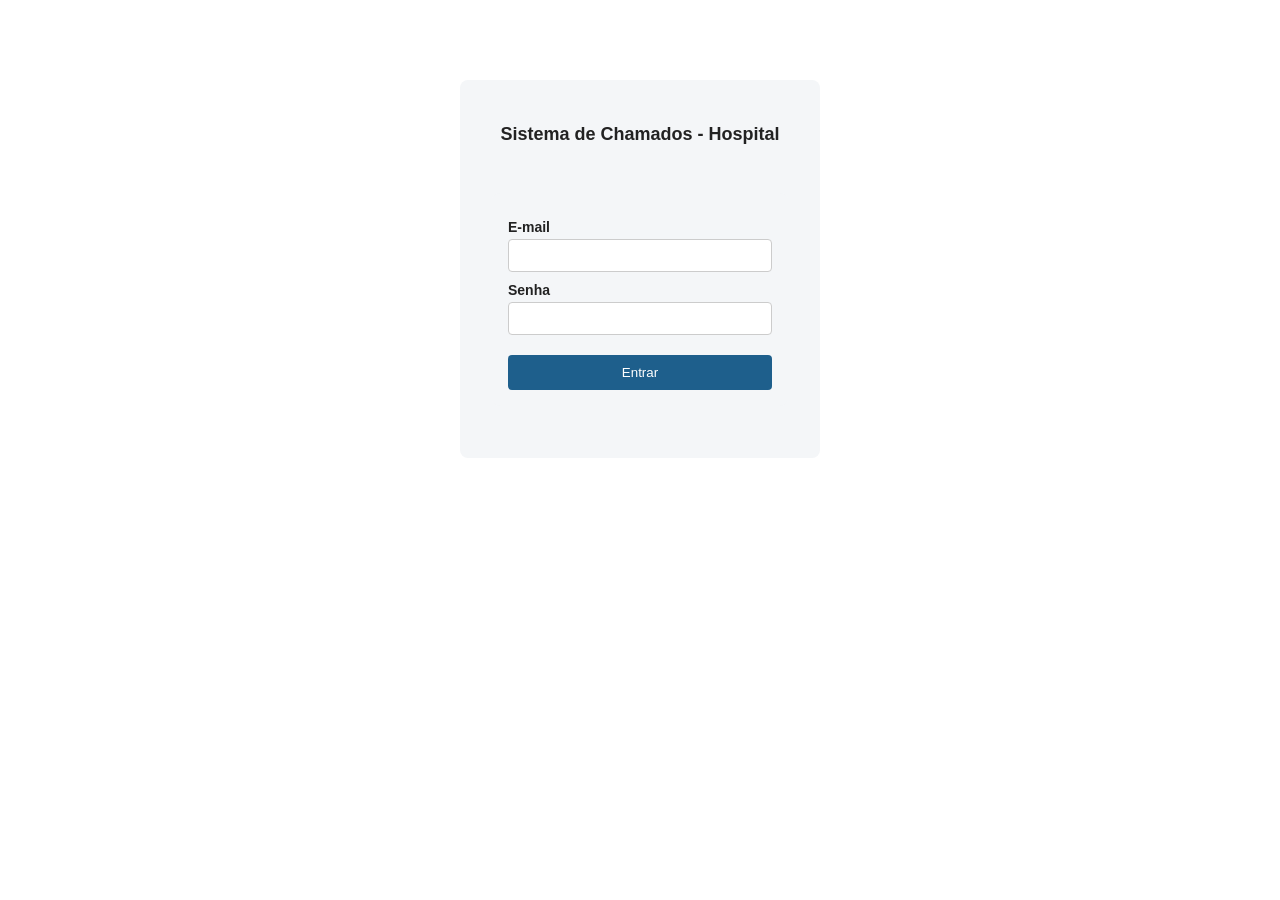
<file: index.html>
<!DOCTYPE html>
<html lang="pt-br">
<head>
<meta charset="UTF-8">
<title>Sistema de Chamados - Hospital</title>
</head>
<body>
    <p>Redirecionando para a <a href="views/login.html">tela de login</a>...</p>
    <script>
        window.location.href = 'views/login.html';
    </script>
</body>
</html>
</file>
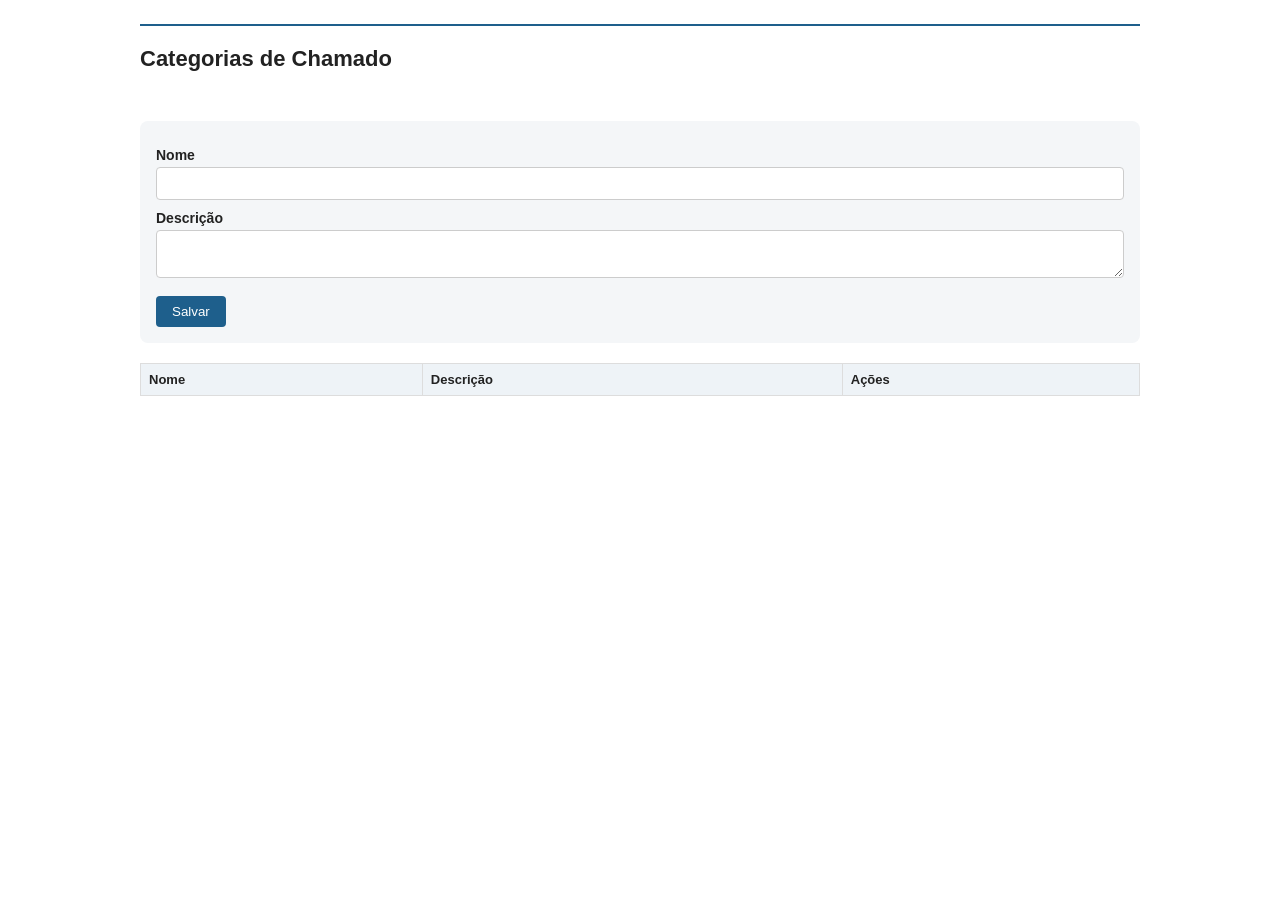
<file: views/categorias.html>
<!DOCTYPE html>
<html lang="pt-br">
<head>
<meta charset="UTF-8">
<meta name="viewport" content="width=device-width, initial-scale=1">
<title>Categorias de Chamado</title>
<link rel="stylesheet" href="../css/style.css">
</head>
<body>
    <div id="topo"></div>

    <h1>Categorias de Chamado</h1>
    <p id="mensagem"></p>

    <form id="form-categoria">
        <input type="hidden" id="id_categoria">

        <label for="nome_categoria">Nome</label>
        <input type="text" id="nome_categoria" required maxlength="100">

        <label for="descricao">Descrição</label>
        <textarea id="descricao" rows="2"></textarea>

        <button type="submit">Salvar</button>
        <button type="button" id="btn-cancelar" class="secundario" style="display:none">Cancelar edição</button>
    </form>

    <table>
        <thead><tr><th>Nome</th><th>Descrição</th><th>Ações</th></tr></thead>
        <tbody id="corpo-tabela"></tbody>
    </table>

<script src="../js/app.js"></script>
<script>
const API_URL = '../api/categorias.php';

const form           = document.getElementById('form-categoria');
const campoId        = document.getElementById('id_categoria');
const campoNome      = document.getElementById('nome_categoria');
const campoDescricao = document.getElementById('descricao');
const btnCancelar    = document.getElementById('btn-cancelar');
const corpoTabela    = document.getElementById('corpo-tabela');

async function carregarCategorias() {
    const resultado = await chamarApi(API_URL);
    corpoTabela.innerHTML = '';

    if (!resultado.sucesso) {
        mostrarMensagem(resultado.erro ?? 'Erro ao carregar categorias.', 'erro');
        return;
    }

    resultado.dados.forEach(categoria => {
        const linha = document.createElement('tr');
        linha.innerHTML = `
            <td>${esc(categoria.nome_categoria)}</td>
            <td>${esc(categoria.descricao ?? '')}</td>
            <td class="acoes">
                <button class="alerta btn-editar" data-id="${esc(categoria.id_categoria)}">Editar</button>
                <button class="perigo btn-excluir" data-id="${esc(categoria.id_categoria)}">Excluir</button>
            </td>`;
        corpoTabela.appendChild(linha);
    });
}

form.addEventListener('submit', async (evento) => {
    evento.preventDefault();

    const id = campoId.value;
    const resultado = await enviarJson(id ? `${API_URL}?id=${id}` : API_URL, id ? 'PUT' : 'POST', {
        nome_categoria: campoNome.value,
        descricao: campoDescricao.value,
    });

    if (!resultado.sucesso) {
        mostrarMensagem(resultado.erro ?? 'Erro ao salvar categoria.', 'erro');
        return;
    }

    mostrarMensagem(id ? 'Categoria atualizada!' : 'Categoria criada!', 'sucesso');
    limparFormulario();
    carregarCategorias();
});

corpoTabela.addEventListener('click', async (evento) => {
    const id = evento.target.dataset.id;
    if (!id) return;

    if (evento.target.classList.contains('btn-excluir')) {
        if (!confirm('Tem certeza que deseja excluir esta categoria?')) return;

        const resultado = await chamarApi(`${API_URL}?id=${id}`, { method: 'DELETE' });
        if (!resultado.sucesso) {
            mostrarMensagem(resultado.erro ?? 'Erro ao excluir categoria.', 'erro');
            return;
        }
        mostrarMensagem('Categoria excluída.', 'sucesso');
        carregarCategorias();
    }

    if (evento.target.classList.contains('btn-editar')) {
        const resultado = await chamarApi(`${API_URL}?id=${id}`);
        if (!resultado.sucesso) return;

        campoId.value = resultado.dados.id_categoria;
        campoNome.value = resultado.dados.nome_categoria;
        campoDescricao.value = resultado.dados.descricao ?? '';
        btnCancelar.style.display = 'inline-block';
    }
});

btnCancelar.addEventListener('click', limparFormulario);

function limparFormulario() {
    form.reset();
    campoId.value = '';
    btnCancelar.style.display = 'none';
}

(async () => {
    await iniciarPagina(['admin']);
    await carregarCategorias();
})();
</script>
</body>
</html>
</file>
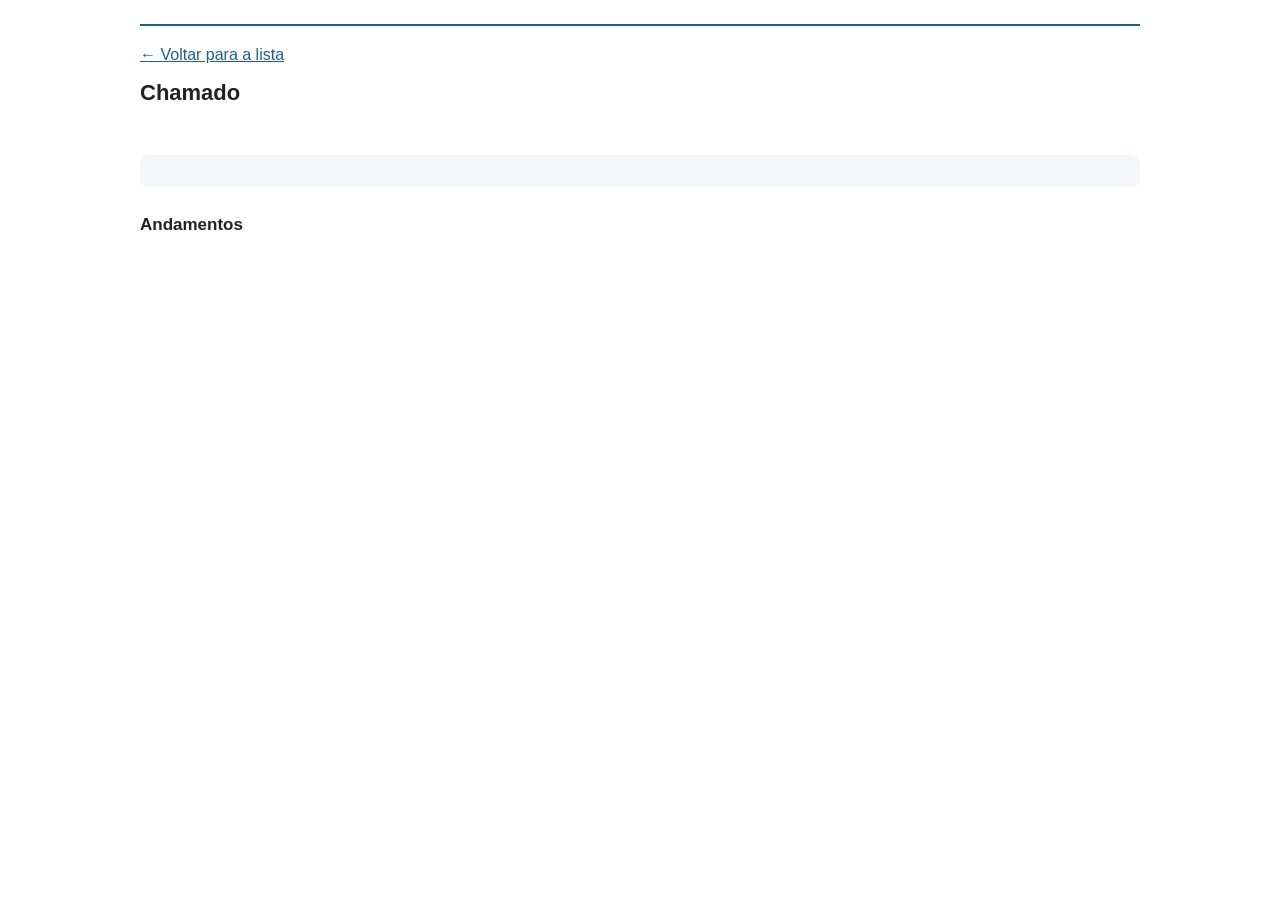
<file: views/chamado.html>
<!DOCTYPE html>
<html lang="pt-br">
<head>
<meta charset="UTF-8">
<meta name="viewport" content="width=device-width, initial-scale=1">
<title>Detalhe do chamado</title>
<link rel="stylesheet" href="../css/style.css">
</head>
<body>
    <div id="topo"></div>

    <p><a href="chamados.html">&larr; Voltar para a lista</a></p>
    <h1 id="titulo-pagina">Chamado</h1>
    <p id="mensagem"></p>

    <div class="cartao" id="dados"></div>

    <div id="bloco-acoes" style="display:none">
        <h2>Atualizar chamado</h2>
        <form id="form-acao">
            <div class="linha-form">
                <div>
                    <label for="novo-status">Status</label>
                    <select id="novo-status"></select>
                </div>
                <div id="bloco-responsavel" style="display:none">
                    <label for="novo-responsavel">Responsável</label>
                    <select id="novo-responsavel"></select>
                </div>
            </div>
            <label for="acao-comentario">Comentário <span id="dica-comentario"></span></label>
            <textarea id="acao-comentario" rows="2"></textarea>
            <button type="submit">Salvar alteração</button>
        </form>
    </div>

    <h2>Andamentos</h2>
    <ul class="linha-tempo" id="andamentos"></ul>

    <div id="bloco-andamento" style="display:none">
        <form id="form-andamento">
            <label for="comentario">Registrar novo andamento</label>
            <textarea id="comentario" rows="3" required></textarea>
            <button type="submit">Registrar andamento</button>
        </form>
    </div>

<script src="../js/app.js"></script>
<script>
const API_CHAMADOS   = '../api/chamados.php';
const API_ANDAMENTOS = '../api/andamentos.php';
const API_APOIO      = '../api/dados_apoio.php';

const idChamado = parseInt(new URLSearchParams(window.location.search).get('id'), 10);
let apoio = null;
let chamado = null;

function desenharDados() {
    document.getElementById('titulo-pagina').textContent = `Chamado #${chamado.id_chamado} — ${chamado.titulo}`;
    document.getElementById('dados').innerHTML = `
        <div class="dados-chamado">
            <div><b>Status</b><span class="selo status-${esc(chamado.id_status)}">${esc(chamado.status)}</span></div>
            <div><b>Prioridade</b><span class="selo prio-${esc(chamado.id_prioridade)}">${esc(chamado.prioridade)}</span></div>
            <div><b>Setor</b>${esc(chamado.setor)}</div>
            <div><b>Categoria</b>${esc(chamado.categoria)}</div>
            <div><b>Aberto por</b>${esc(chamado.aberto_por)}</div>
            <div><b>Responsável</b>${esc(chamado.responsavel ?? '— sem responsável —')}</div>
            <div><b>Paciente</b>${esc(chamado.paciente ?? '—')}</div>
            <div><b>Abertura</b>${esc(formatarData(chamado.data_abertura))}</div>
            <div><b>Fechamento</b>${esc(formatarData(chamado.data_fechamento))}</div>
        </div>
        <div class="descricao-chamado">${esc(chamado.descricao)}</div>`;
}

function desenharAndamentos() {
    const lista = document.getElementById('andamentos');
    if (!chamado.andamentos.length) {
        lista.innerHTML = '<li>Nenhum andamento registrado.</li>';
        return;
    }
    lista.innerHTML = chamado.andamentos.map(a => `
        <li>
            <div class="meta">${esc(formatarData(a.data_hora))} — ${esc(a.funcionario)} (${esc(ROTULO_PERFIL[a.tipo_usuario] ?? a.tipo_usuario)})</div>
            <div class="texto">${esc(a.comentario)}</div>
        </li>`).join('');
}

function desenharAcoes() {
    const acoes = chamado.acoes;

    // Status: o atual + as transições que este usuário pode fazer
    const permitidos = new Set([Number(chamado.id_status), ...acoes.transicoes.map(Number)]);
    const selStatus = document.getElementById('novo-status');
    selStatus.innerHTML = apoio.status
        .filter(s => permitidos.has(Number(s.id_status)))
        .map(s => `<option value="${esc(s.id_status)}" ${s.id_status == chamado.id_status ? 'selected' : ''}>${esc(s.descricao)}</option>`)
        .join('');

    const blocoResp = document.getElementById('bloco-responsavel');
    blocoResp.style.display = acoes.pode_reatribuir ? 'block' : 'none';
    if (acoes.pode_reatribuir) {
        preencherSelect(document.getElementById('novo-responsavel'), apoio.responsaveis, 'id_funcionario', 'nome', '— sem responsável —');
        document.getElementById('novo-responsavel').value = chamado.id_funcionario_responsavel ?? '';
    }

    const temAcao = acoes.transicoes.length > 0 || acoes.pode_reatribuir;
    document.getElementById('bloco-acoes').style.display = temAcao ? 'block' : 'none';
    document.getElementById('dica-comentario').textContent = '(obrigatório para resolver, cancelar ou reabrir)';

    document.getElementById('bloco-andamento').style.display = acoes.pode_comentar ? 'block' : 'none';
}

async function carregarChamado() {
    const r = await chamarApi(`${API_CHAMADOS}?id=${idChamado}`);
    if (!r.sucesso) {
        mostrarMensagem(r.erro ?? 'Erro ao carregar chamado.', 'erro');
        document.getElementById('dados').style.display = 'none';
        return;
    }
    chamado = r.dados;
    desenharDados();
    desenharAndamentos();
    desenharAcoes();
}

document.getElementById('form-acao').addEventListener('submit', async (e) => {
    e.preventDefault();

    const corpo = {
        id_status: document.getElementById('novo-status').value,
        comentario: document.getElementById('acao-comentario').value,
    };
    if (chamado.acoes.pode_reatribuir) {
        corpo.id_funcionario_responsavel = document.getElementById('novo-responsavel').value;
    }

    const r = await enviarJson(`${API_CHAMADOS}?id=${idChamado}`, 'PUT', corpo);
    if (!r.sucesso) {
        mostrarMensagem(r.erro ?? 'Erro ao atualizar chamado.', 'erro');
        return;
    }
    mostrarMensagem('Chamado atualizado!', 'sucesso');
    document.getElementById('acao-comentario').value = '';
    chamado = r.dados;
    desenharDados();
    desenharAndamentos();
    desenharAcoes();
});

document.getElementById('form-andamento').addEventListener('submit', async (e) => {
    e.preventDefault();

    const r = await enviarJson(`${API_ANDAMENTOS}?id_chamado=${idChamado}`, 'POST', {
        comentario: document.getElementById('comentario').value,
    });
    if (!r.sucesso) {
        mostrarMensagem(r.erro ?? 'Erro ao registrar andamento.', 'erro');
        return;
    }
    mostrarMensagem('Andamento registrado!', 'sucesso');
    document.getElementById('comentario').value = '';
    chamado.andamentos = r.dados;
    desenharAndamentos();
});

(async () => {
    await iniciarPagina();
    if (!idChamado) {
        mostrarMensagem('Chamado não informado.', 'erro');
        return;
    }
    const r = await chamarApi(API_APOIO);
    apoio = r.dados;
    await carregarChamado();
})();
</script>
</body>
</html>
</file>
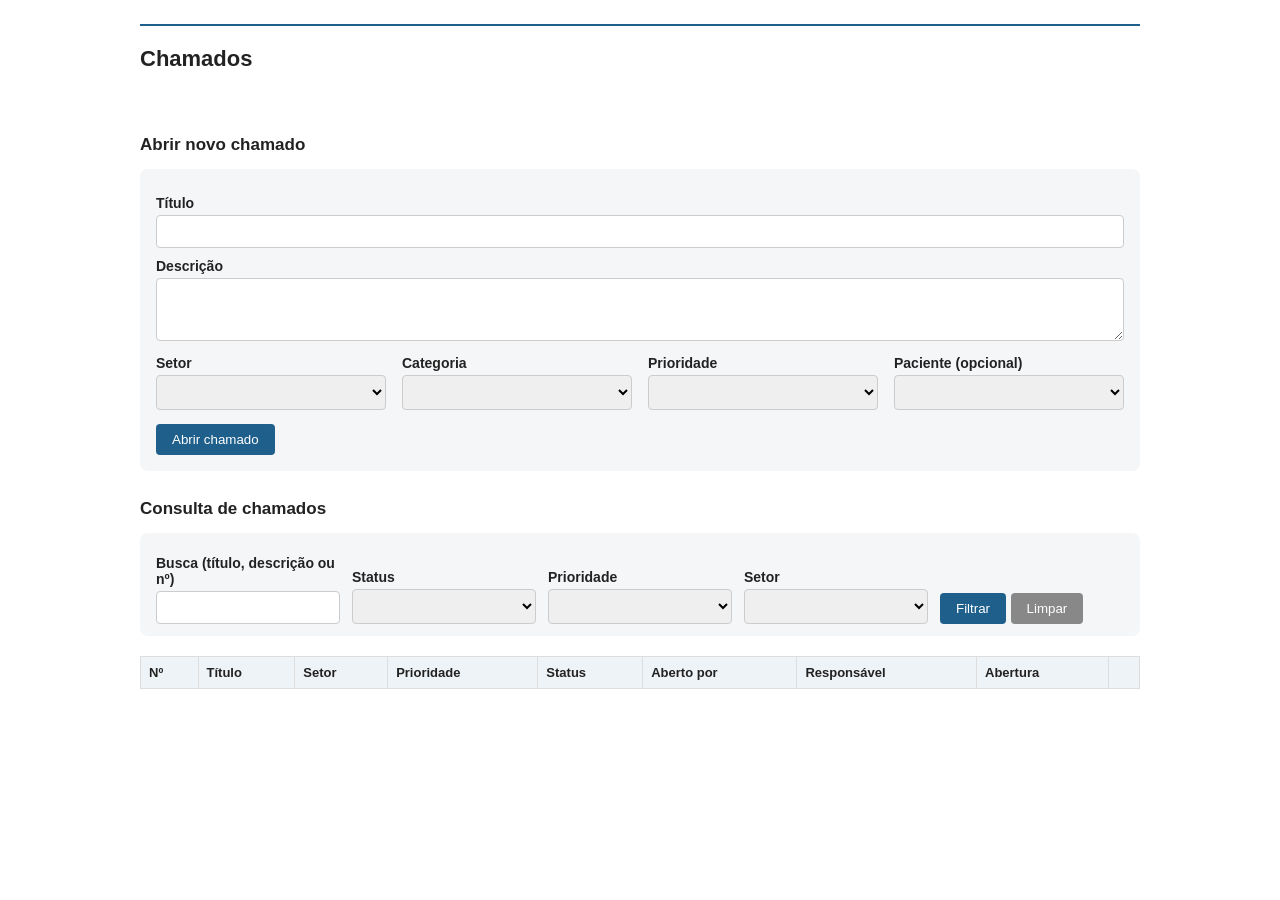
<file: views/chamados.html>
<!DOCTYPE html>
<html lang="pt-br">
<head>
<meta charset="UTF-8">
<meta name="viewport" content="width=device-width, initial-scale=1">
<title>Chamados</title>
<link rel="stylesheet" href="../css/style.css">
</head>
<body>
    <div id="topo"></div>

    <h1>Chamados</h1>
    <p id="mensagem"></p>

    <h2>Abrir novo chamado</h2>
    <form id="form-chamado">
        <label for="titulo">Título</label>
        <input type="text" id="titulo" required maxlength="150">

        <label for="descricao">Descrição</label>
        <textarea id="descricao" rows="3" required></textarea>

        <div class="linha-form">
            <div>
                <label for="id_setor">Setor</label>
                <select id="id_setor" required></select>
            </div>
            <div>
                <label for="id_categoria">Categoria</label>
                <select id="id_categoria" required></select>
            </div>
            <div>
                <label for="id_prioridade">Prioridade</label>
                <select id="id_prioridade" required></select>
            </div>
            <div>
                <label for="id_paciente">Paciente (opcional)</label>
                <select id="id_paciente"></select>
            </div>
        </div>

        <button type="submit">Abrir chamado</button>
    </form>

    <h2 id="titulo-lista">Consulta de chamados</h2>
    <form id="form-filtros" class="filtros">
        <div>
            <label for="f-busca">Busca (título, descrição ou nº)</label>
            <input type="text" id="f-busca">
        </div>
        <div>
            <label for="f-status">Status</label>
            <select id="f-status"></select>
        </div>
        <div>
            <label for="f-prioridade">Prioridade</label>
            <select id="f-prioridade"></select>
        </div>
        <div>
            <label for="f-setor">Setor</label>
            <select id="f-setor"></select>
        </div>
        <div id="bloco-meus" style="display:none">
            <label for="f-meus">Responsável</label>
            <select id="f-meus">
                <option value="">Todos</option>
                <option value="1">Somente os meus</option>
            </select>
        </div>
        <div>
            <button type="submit">Filtrar</button>
            <button type="button" id="btn-limpar" class="secundario">Limpar</button>
        </div>
    </form>

    <table>
        <thead>
            <tr>
                <th>Nº</th><th>Título</th><th>Setor</th><th>Prioridade</th><th>Status</th>
                <th>Aberto por</th><th>Responsável</th><th>Abertura</th><th></th>
            </tr>
        </thead>
        <tbody id="corpo-tabela"></tbody>
    </table>

<script src="../js/app.js"></script>
<script>
const API_CHAMADOS = '../api/chamados.php';
const API_APOIO    = '../api/dados_apoio.php';

let usuarioLogado = null;

async function carregarDadosApoio() {
    const r = await chamarApi(API_APOIO);
    const a = r.dados;

    preencherSelect(document.getElementById('id_setor'), a.setores, 'id_setor', 'nome_setor');
    preencherSelect(document.getElementById('id_categoria'), a.categorias, 'id_categoria', 'nome_categoria');
    preencherSelect(document.getElementById('id_prioridade'), a.prioridades, 'id_prioridade', 'descricao');
    preencherSelect(document.getElementById('id_paciente'), a.pacientes, 'id_paciente', 'nome', 'Nenhum');

    preencherSelect(document.getElementById('f-status'), a.status, 'id_status', 'descricao', 'Todos');
    preencherSelect(document.getElementById('f-prioridade'), a.prioridades, 'id_prioridade', 'descricao', 'Todas');
    preencherSelect(document.getElementById('f-setor'), a.setores, 'id_setor', 'nome_setor', 'Todos');
}

function filtrosAtuais() {
    const p = new URLSearchParams();
    const campos = {
        busca: 'f-busca', id_status: 'f-status', id_prioridade: 'f-prioridade',
        id_setor: 'f-setor', meus: 'f-meus',
    };
    for (const [nome, idCampo] of Object.entries(campos)) {
        const v = document.getElementById(idCampo).value.trim();
        if (v) p.set(nome, v);
    }
    return p.toString();
}

async function carregarChamados() {
    const qs = filtrosAtuais();
    const r = await chamarApi(API_CHAMADOS + (qs ? '?' + qs : ''));
    const corpo = document.getElementById('corpo-tabela');

    if (!r.sucesso) {
        mostrarMensagem(r.erro ?? 'Erro ao carregar chamados.', 'erro');
        return;
    }

    if (r.dados.length === 0) {
        corpo.innerHTML = '<tr><td colspan="9" class="vazio">Nenhum chamado encontrado.</td></tr>';
        return;
    }

    corpo.innerHTML = r.dados.map(c => `
        <tr>
            <td>#${esc(c.id_chamado)}</td>
            <td>${esc(c.titulo)}</td>
            <td>${esc(c.setor)}</td>
            <td><span class="selo prio-${esc(c.id_prioridade)}">${esc(c.prioridade)}</span></td>
            <td><span class="selo status-${esc(c.id_status)}">${esc(c.status)}</span></td>
            <td>${esc(c.aberto_por)}</td>
            <td>${esc(c.responsavel ?? '— sem responsável —')}</td>
            <td>${esc(formatarData(c.data_abertura))}</td>
            <td><a href="chamado.html?id=${esc(c.id_chamado)}">Abrir</a></td>
        </tr>`).join('');
}

document.getElementById('form-chamado').addEventListener('submit', async (evento) => {
    evento.preventDefault();

    const r = await enviarJson(API_CHAMADOS, 'POST', {
        titulo: document.getElementById('titulo').value,
        descricao: document.getElementById('descricao').value,
        id_setor: document.getElementById('id_setor').value,
        id_categoria: document.getElementById('id_categoria').value,
        id_prioridade: document.getElementById('id_prioridade').value,
        id_paciente: document.getElementById('id_paciente').value || null,
    });

    if (!r.sucesso) {
        mostrarMensagem(r.erro ?? 'Erro ao abrir chamado.', 'erro');
        return;
    }

    mostrarMensagem(`Chamado #${r.dados.id_chamado} aberto com sucesso!`, 'sucesso');
    document.getElementById('form-chamado').reset();
    carregarChamados();
});

document.getElementById('form-filtros').addEventListener('submit', (e) => {
    e.preventDefault();
    carregarChamados();
});

document.getElementById('btn-limpar').addEventListener('click', () => {
    document.getElementById('form-filtros').reset();
    carregarChamados();
});

(async () => {
    usuarioLogado = await iniciarPagina();
    if (usuarioLogado.tipo_usuario === 'atendente') {
        document.getElementById('titulo-lista').textContent = 'Meus chamados';
    }
    if (usuarioLogado.tipo_usuario !== 'atendente') {
        document.getElementById('bloco-meus').style.display = 'block';
    }
    await carregarDadosApoio();
    await carregarChamados();
})();
</script>
</body>
</html>
</file>
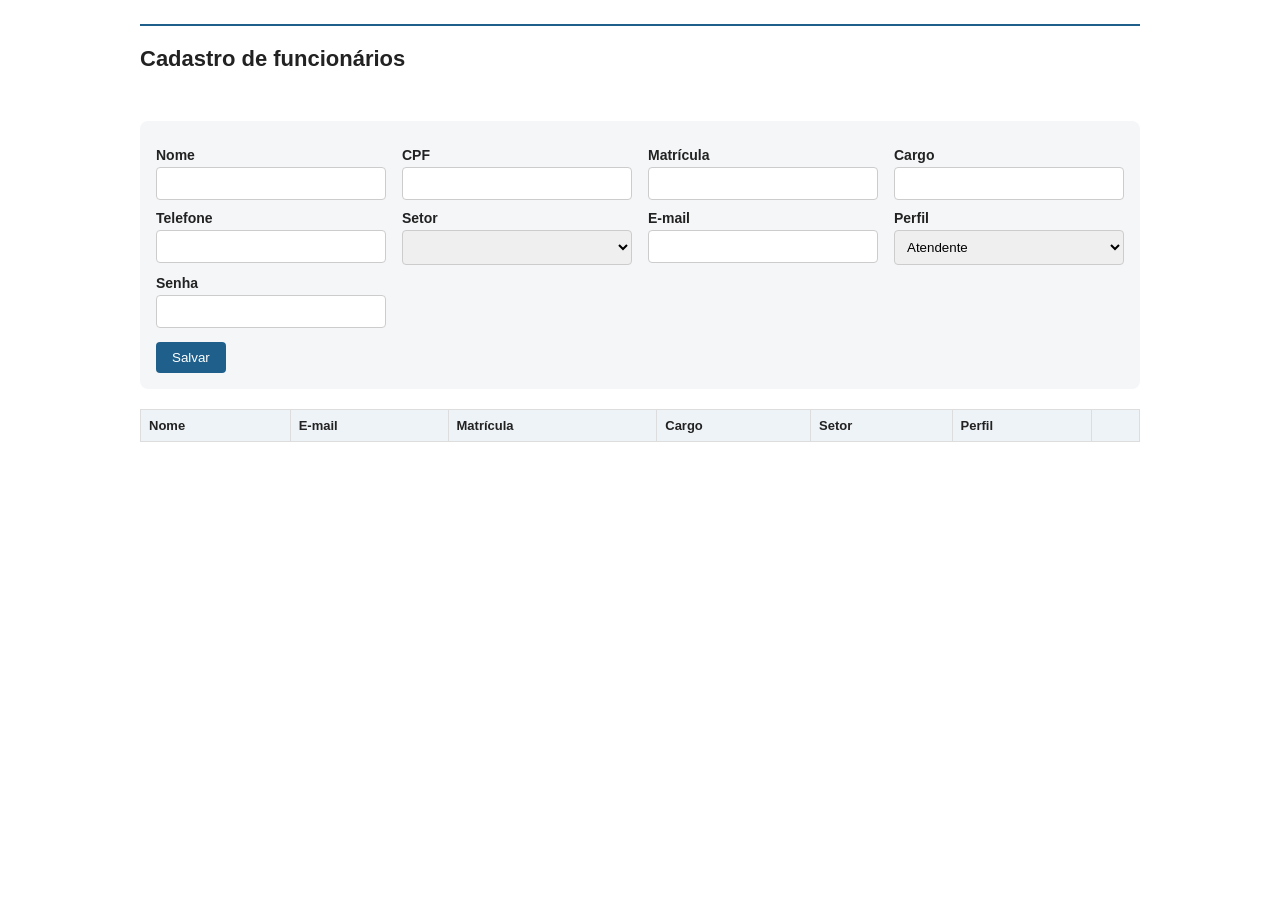
<file: views/funcionarios.html>
<!DOCTYPE html>
<html lang="pt-br">
<head>
<meta charset="UTF-8">
<meta name="viewport" content="width=device-width, initial-scale=1">
<title>Funcionários</title>
<link rel="stylesheet" href="../css/style.css">
</head>
<body>
    <div id="topo"></div>

    <h1>Cadastro de funcionários</h1>
    <p id="mensagem"></p>

    <form id="form-funcionario">
        <input type="hidden" id="id_funcionario">

        <div class="linha-form">
            <div><label for="nome">Nome</label><input type="text" id="nome" required maxlength="150"></div>
            <div><label for="cpf">CPF</label><input type="text" id="cpf" required maxlength="14"></div>
            <div><label for="matricula">Matrícula</label><input type="text" id="matricula" required maxlength="20"></div>
            <div><label for="cargo">Cargo</label><input type="text" id="cargo" required maxlength="80"></div>
            <div><label for="telefone">Telefone</label><input type="text" id="telefone" maxlength="20"></div>
            <div><label for="id_setor">Setor</label><select id="id_setor" required></select></div>
            <div><label for="email">E-mail</label><input type="email" id="email" required maxlength="100"></div>
            <div>
                <label for="tipo_usuario">Perfil</label>
                <select id="tipo_usuario" required>
                    <option value="atendente">Atendente</option>
                    <option value="tecnico">Técnico</option>
                    <option value="admin">Administrador</option>
                </select>
            </div>
            <div>
                <label for="senha">Senha <span id="dica-senha"></span></label>
                <input type="password" id="senha" autocomplete="new-password">
            </div>
        </div>

        <button type="submit">Salvar</button>
        <button type="button" id="btn-cancelar" class="secundario" style="display:none">Cancelar edição</button>
    </form>

    <table>
        <thead><tr><th>Nome</th><th>E-mail</th><th>Matrícula</th><th>Cargo</th><th>Setor</th><th>Perfil</th><th></th></tr></thead>
        <tbody id="corpo-tabela"></tbody>
    </table>

<script src="../js/app.js"></script>
<script>
const API_URL = '../api/funcionarios.php';
const campos = ['nome', 'cpf', 'matricula', 'cargo', 'telefone', 'id_setor', 'email', 'tipo_usuario', 'senha'];
const campoId = document.getElementById('id_funcionario');
const form = document.getElementById('form-funcionario');
const btnCancelar = document.getElementById('btn-cancelar');

async function carregarSetores() {
    const r = await chamarApi('../api/setores.php');
    preencherSelect(document.getElementById('id_setor'), r.dados, 'id_setor', 'nome_setor');
}

async function carregar() {
    const r = await chamarApi(API_URL);
    const corpo = document.getElementById('corpo-tabela');
    if (!r.sucesso) { mostrarMensagem(r.erro ?? 'Erro ao carregar.', 'erro'); return; }
    corpo.innerHTML = r.dados.map(f => `
        <tr>
            <td>${esc(f.nome)}</td><td>${esc(f.email)}</td><td>${esc(f.matricula)}</td>
            <td>${esc(f.cargo)}</td><td>${esc(f.setor)}</td>
            <td>${esc(ROTULO_PERFIL[f.tipo_usuario])}</td>
            <td class="acoes"><button class="alerta btn-editar" data-id="${esc(f.id_funcionario)}">Editar</button></td>
        </tr>`).join('');
}

function limpar() {
    form.reset();
    campoId.value = '';
    document.getElementById('dica-senha').textContent = '';
    document.getElementById('senha').required = true;
    btnCancelar.style.display = 'none';
}

form.addEventListener('submit', async (e) => {
    e.preventDefault();
    const id = campoId.value;
    const corpo = {};
    campos.forEach(c => corpo[c] = document.getElementById(c).value);

    const r = await enviarJson(id ? `${API_URL}?id=${id}` : API_URL, id ? 'PUT' : 'POST', corpo);
    if (!r.sucesso) { mostrarMensagem(r.erro ?? 'Erro ao salvar.', 'erro'); return; }

    mostrarMensagem(id ? 'Funcionário atualizado!' : 'Funcionário cadastrado!', 'sucesso');
    limpar();
    carregar();
});

document.getElementById('corpo-tabela').addEventListener('click', async (e) => {
    if (!e.target.classList.contains('btn-editar')) return;
    const r = await chamarApi(`${API_URL}?id=${e.target.dataset.id}`);
    if (!r.sucesso) { mostrarMensagem(r.erro, 'erro'); return; }

    const f = r.dados;
    campoId.value = f.id_funcionario;
    campos.forEach(c => { if (c !== 'senha') document.getElementById(c).value = f[c] ?? ''; });
    document.getElementById('senha').value = '';
    document.getElementById('senha').required = false;
    document.getElementById('dica-senha').textContent = '(deixe em branco para manter a atual)';
    btnCancelar.style.display = 'inline-block';
    window.scrollTo({ top: 0, behavior: 'smooth' });
});

btnCancelar.addEventListener('click', limpar);

(async () => {
    await iniciarPagina(['admin']);
    await carregarSetores();
    await carregar();
})();
</script>
</body>
</html>
</file>
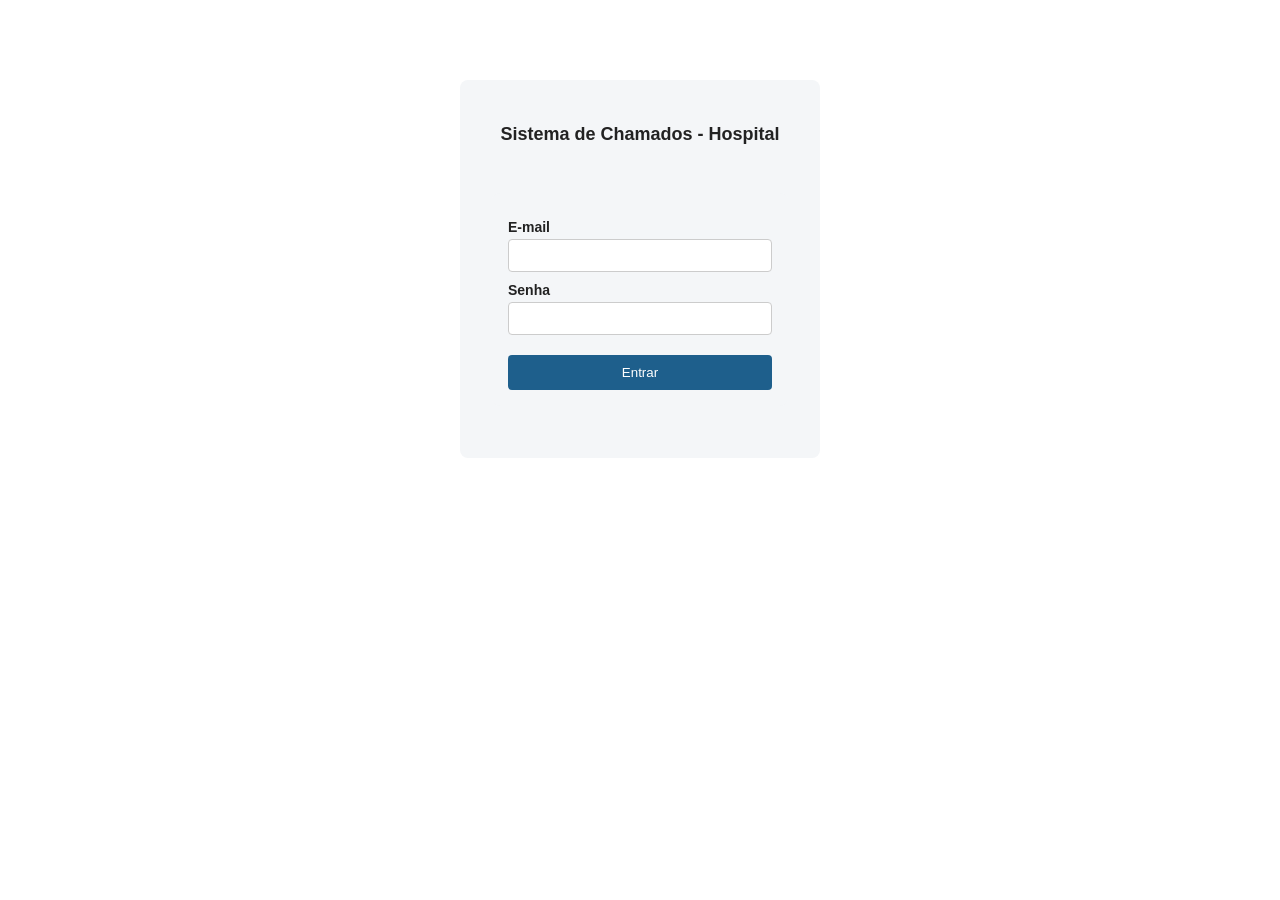
<file: views/login.html>
<!DOCTYPE html>
<html lang="pt-br">
<head>
<meta charset="UTF-8">
<meta name="viewport" content="width=device-width, initial-scale=1">
<title>Login - Sistema de Chamados</title>
<link rel="stylesheet" href="../css/style.css">
</head>
<body>
    <div class="container">
        <h1>Sistema de Chamados - Hospital</h1>
        <p id="mensagem"></p>
        <form id="form-login">
            <label for="email">E-mail</label>
            <input type="email" id="email" required autocomplete="username">

            <label for="senha">Senha</label>
            <input type="password" id="senha" required autocomplete="current-password">

            <button type="submit">Entrar</button>
        </form>
    </div>

<script>
document.getElementById('form-login').addEventListener('submit', async (evento) => {
    evento.preventDefault();

    const resposta = await fetch('../api/auth.php', {
        method: 'POST',
        headers: { 'Content-Type': 'application/json' },
        body: JSON.stringify({
            email: document.getElementById('email').value,
            senha: document.getElementById('senha').value,
        }),
    });
    const resultado = await resposta.json();

    if (!resultado.sucesso) {
        document.getElementById('mensagem').textContent = resultado.erro;
        return;
    }

    window.location.href = 'chamados.html';
});
</script>
</body>
</html>
</file>
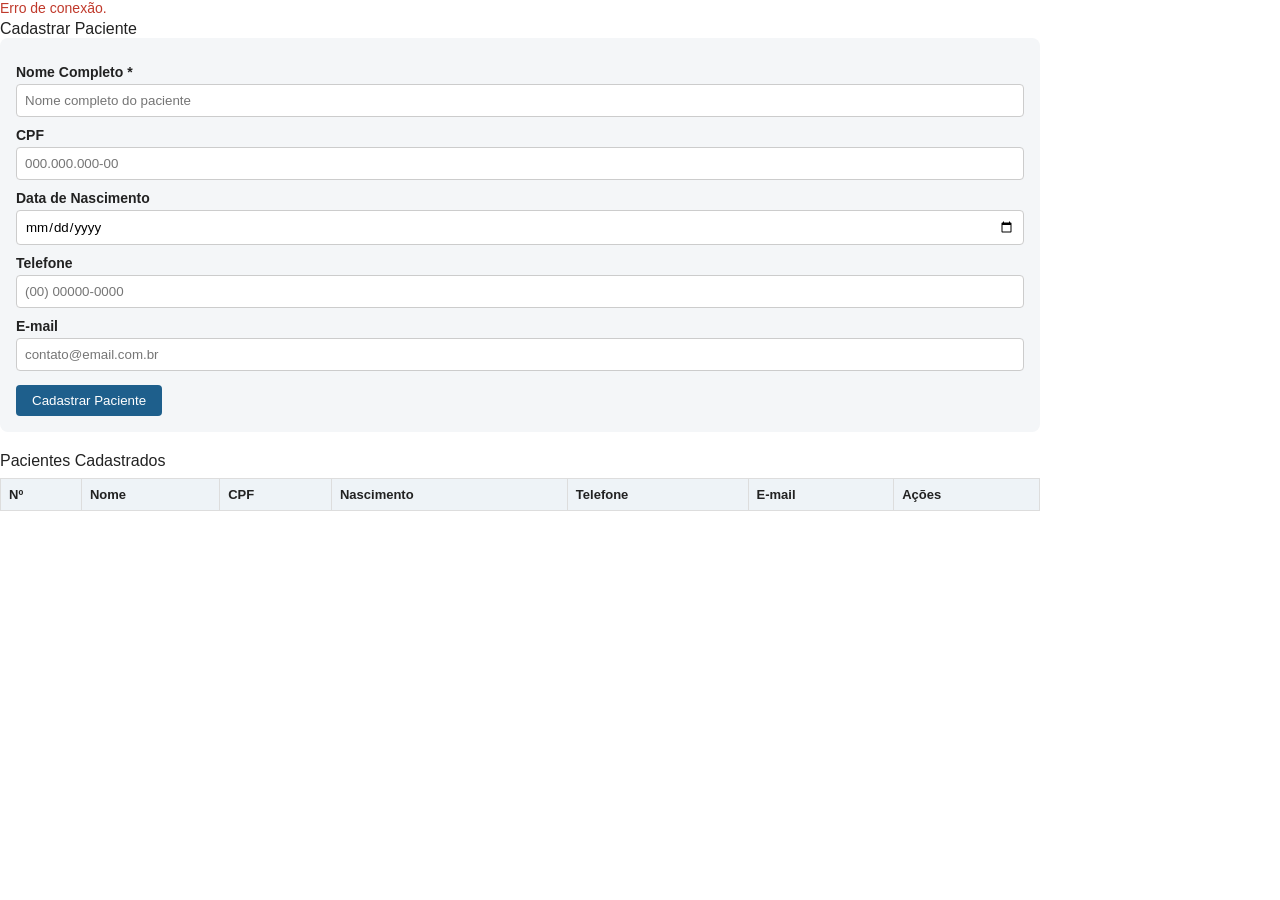
<file: views/pacientes.html>
<!DOCTYPE html>
<html lang="pt-br">
<head>
    <meta charset="UTF-8">
    <title>Pacientes</title>
    <link rel="stylesheet" href="../css/style.css">
</head>
<body style="background:var(--surface-raised); padding:0; margin:0;">

<div class="page-body">

    <div id="mensagem" class="mensagem"></div>

    <div class="card">
        <div class="card-header">
            <span class="card-title" id="titulo-form">Cadastrar Paciente</span>
        </div>
        <div class="card-body">
            <form id="form-paciente">
                <input type="hidden" id="id_paciente">
                <div class="form-grid">
                    <div class="form-group full-width">
                        <label for="nome">Nome Completo *</label>
                        <input type="text" id="nome" required maxlength="150" placeholder="Nome completo do paciente">
                    </div>
                    <div class="form-group">
                        <label for="cpf">CPF</label>
                        <input type="text" id="cpf" placeholder="000.000.000-00" maxlength="14">
                    </div>
                    <div class="form-group">
                        <label for="data_nascimento">Data de Nascimento</label>
                        <input type="date" id="data_nascimento">
                    </div>
                    <div class="form-group">
                        <label for="telefone">Telefone</label>
                        <input type="text" id="telefone" placeholder="(00) 00000-0000" maxlength="20">
                    </div>
                    <div class="form-group">
                        <label for="email">E-mail</label>
                        <input type="email" id="email" maxlength="100" placeholder="contato@email.com.br">
                    </div>
                </div>
                <div class="form-actions">
                    <button type="submit" class="btn btn-primary" id="btn-salvar">Cadastrar Paciente</button>
                    <button type="button" class="btn btn-secondary" id="btn-cancelar" style="display:none">Cancelar Edição</button>
                </div>
            </form>
        </div>
    </div>

    <div class="table-section">
        <div class="table-section-header">
            <span class="table-section-title">Pacientes Cadastrados</span>
        </div>
        <div class="table-container">
            <table>
                <thead>
                    <tr>
                        <th>Nº</th>
                        <th>Nome</th>
                        <th>CPF</th>
                        <th>Nascimento</th>
                        <th>Telefone</th>
                        <th>E-mail</th>
                        <th>Ações</th>
                    </tr>
                </thead>
                <tbody id="corpo-tabela"></tbody>
            </table>
        </div>
    </div>

</div>

<script>
const API_URL = '../api/pacientes.php';
const form = document.getElementById('form-paciente');
const campoId = document.getElementById('id_paciente');
const campoNome = document.getElementById('nome');
const campoCpf = document.getElementById('cpf');
const campoDataNasc = document.getElementById('data_nascimento');
const campoTelefone = document.getElementById('telefone');
const campoEmail = document.getElementById('email');
const btnCancelar = document.getElementById('btn-cancelar');
const corpoTabela = document.getElementById('corpo-tabela');
const mensagem = document.getElementById('mensagem');
const tituloForm = document.getElementById('titulo-form');

function mostrarMensagem(texto, tipo) {
    mensagem.textContent = texto;
    mensagem.className = 'mensagem ' + tipo;
    clearTimeout(mensagem._t);
    mensagem._t = setTimeout(() => { mensagem.className = 'mensagem'; }, 5000);
}

function formatarData(dt) {
    if (!dt) return '—';
    const p = dt.split('-');
    return p[2] + '/' + p[1] + '/' + p[0];
}

async function carregarPacientes() {
    try {
        const res = await fetch(API_URL);
        const resultado = await res.json();
        corpoTabela.innerHTML = '';
        if (!resultado.sucesso) { mostrarMensagem(resultado.erro || 'Erro ao carregar.', 'erro'); return; }
        if (resultado.dados.length === 0) {
            corpoTabela.innerHTML = '<tr><td colspan="7" class="text-muted" style="text-align:center;padding:24px;">Nenhum paciente cadastrado.</td></tr>';
            return;
        }
        resultado.dados.forEach(p => {
            const tr = document.createElement('tr');
            tr.innerHTML = `
                <td><span class="tag-id">#${String(p.id_paciente).padStart(4,'0')}</span></td>
                <td><strong>${p.nome}</strong></td>
                <td>${p.cpf || '<span class="text-muted">—</span>'}</td>
                <td>${formatarData(p.data_nascimento)}</td>
                <td>${p.telefone || '<span class="text-muted">—</span>'}</td>
                <td>${p.email || '<span class="text-muted">—</span>'}</td>
                <td>
                    <div class="td-actions">
                        <button class="btn btn-edit btn-sm btn-editar" data-id="${p.id_paciente}">Editar</button>
                        <button class="btn btn-danger btn-sm btn-excluir" data-id="${p.id_paciente}">Excluir</button>
                    </div>
                </td>`;
            corpoTabela.appendChild(tr);
        });
    } catch (e) {
        mostrarMensagem('Erro de conexão.', 'erro');
    }
}

form.addEventListener('submit', async (ev) => {
    ev.preventDefault();
    const id = campoId.value;
    const payload = { nome: campoNome.value, cpf: campoCpf.value, data_nascimento: campoDataNasc.value, telefone: campoTelefone.value, email: campoEmail.value };
    try {
        const res = await fetch(id ? `${API_URL}?id=${id}` : API_URL, { method: id ? 'PUT' : 'POST', headers: {'Content-Type':'application/json'}, body: JSON.stringify(payload) });
        const resultado = await res.json();
        if (!resultado.sucesso) { mostrarMensagem(resultado.erro || 'Erro ao salvar.', 'erro'); return; }
        mostrarMensagem(id ? 'Paciente atualizado.' : 'Paciente cadastrado.', 'sucesso');
        limparFormulario();
        carregarPacientes();
    } catch (e) { mostrarMensagem('Erro de comunicação.', 'erro'); }
});

corpoTabela.addEventListener('click', async (ev) => {
    const target = ev.target.closest('button');
    if (!target) return;
    const id = target.dataset.id;
    if (target.classList.contains('btn-excluir')) {
        if (!confirm('Confirma a exclusão deste paciente?')) return;
        try {
            const res = await fetch(`${API_URL}?id=${id}`, {method:'DELETE'});
            const resultado = await res.json();
            if (!resultado.sucesso) { mostrarMensagem(resultado.erro || 'Erro ao excluir.', 'erro'); return; }
            mostrarMensagem('Paciente excluído.', 'sucesso');
            carregarPacientes();
        } catch (e) { mostrarMensagem('Erro ao excluir.', 'erro'); }
    }
    if (target.classList.contains('btn-editar')) {
        try {
            const res = await fetch(`${API_URL}?id=${id}`);
            const resultado = await res.json();
            if (!resultado.sucesso) return;
            const p = resultado.dados;
            campoId.value = p.id_paciente;
            campoNome.value = p.nome;
            campoCpf.value = p.cpf || '';
            campoDataNasc.value = p.data_nascimento || '';
            campoTelefone.value = p.telefone || '';
            campoEmail.value = p.email || '';
            tituloForm.textContent = `Editar Paciente — ${p.nome}`;
            document.getElementById('btn-salvar').textContent = 'Salvar Alterações';
            btnCancelar.style.display = '';
            window.scrollTo({top:0, behavior:'smooth'});
        } catch (e) { mostrarMensagem('Erro ao carregar paciente.', 'erro'); }
    }
});

btnCancelar.addEventListener('click', limparFormulario);

function limparFormulario() {
    form.reset();
    campoId.value = '';
    tituloForm.textContent = 'Cadastrar Paciente';
    document.getElementById('btn-salvar').textContent = 'Cadastrar Paciente';
    btnCancelar.style.display = 'none';
}

carregarPacientes();
</script>
</body>
</html>
</file>
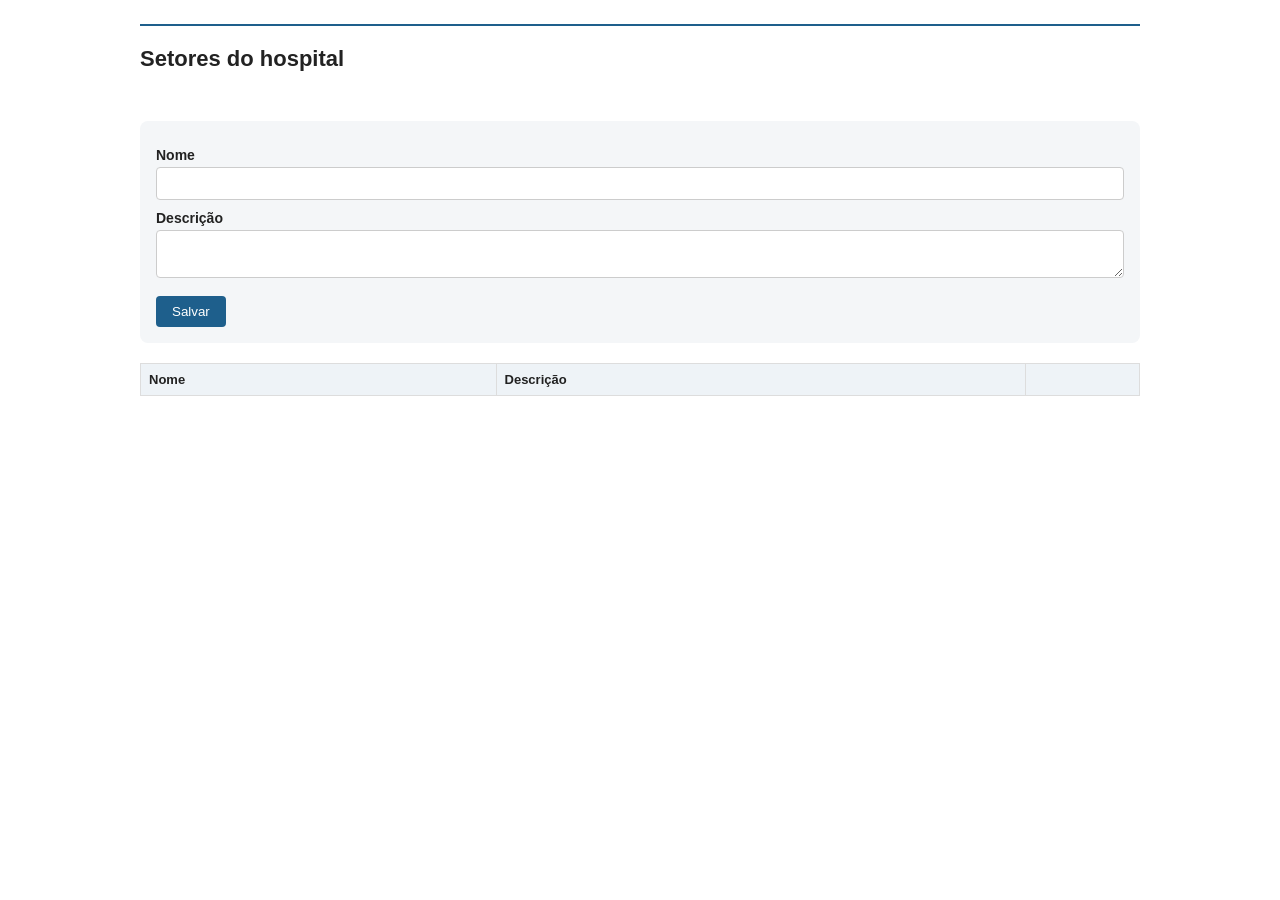
<file: views/setores.html>
<!DOCTYPE html>
<html lang="pt-br">
<head>
<meta charset="UTF-8">
<meta name="viewport" content="width=device-width, initial-scale=1">
<title>Setores</title>
<link rel="stylesheet" href="../css/style.css">
</head>
<body>
    <div id="topo"></div>

    <h1>Setores do hospital</h1>
    <p id="mensagem"></p>

    <form id="form-setor">
        <input type="hidden" id="id_setor">

        <label for="nome_setor">Nome</label>
        <input type="text" id="nome_setor" required maxlength="100">

        <label for="descricao">Descrição</label>
        <textarea id="descricao" rows="2"></textarea>

        <button type="submit">Salvar</button>
        <button type="button" id="btn-cancelar" class="secundario" style="display:none">Cancelar edição</button>
    </form>

    <table>
        <thead><tr><th>Nome</th><th>Descrição</th><th></th></tr></thead>
        <tbody id="corpo-tabela"></tbody>
    </table>

<script src="../js/app.js"></script>
<script>
const API_URL = '../api/setores.php';
const form = document.getElementById('form-setor');
const campoId = document.getElementById('id_setor');
const btnCancelar = document.getElementById('btn-cancelar');

async function carregar() {
    const r = await chamarApi(API_URL);
    if (!r.sucesso) { mostrarMensagem(r.erro ?? 'Erro ao carregar.', 'erro'); return; }
    document.getElementById('corpo-tabela').innerHTML = r.dados.map(s => `
        <tr>
            <td>${esc(s.nome_setor)}</td><td>${esc(s.descricao ?? '')}</td>
            <td class="acoes"><button class="alerta btn-editar" data-id="${esc(s.id_setor)}">Editar</button></td>
        </tr>`).join('');
}

function limpar() {
    form.reset();
    campoId.value = '';
    btnCancelar.style.display = 'none';
}

form.addEventListener('submit', async (e) => {
    e.preventDefault();
    const id = campoId.value;
    const r = await enviarJson(id ? `${API_URL}?id=${id}` : API_URL, id ? 'PUT' : 'POST', {
        nome_setor: document.getElementById('nome_setor').value,
        descricao: document.getElementById('descricao').value,
    });
    if (!r.sucesso) { mostrarMensagem(r.erro ?? 'Erro ao salvar.', 'erro'); return; }
    mostrarMensagem(id ? 'Setor atualizado!' : 'Setor criado!', 'sucesso');
    limpar();
    carregar();
});

document.getElementById('corpo-tabela').addEventListener('click', async (e) => {
    if (!e.target.classList.contains('btn-editar')) return;
    const r = await chamarApi(`${API_URL}?id=${e.target.dataset.id}`);
    if (!r.sucesso) return;
    campoId.value = r.dados.id_setor;
    document.getElementById('nome_setor').value = r.dados.nome_setor;
    document.getElementById('descricao').value = r.dados.descricao ?? '';
    btnCancelar.style.display = 'inline-block';
});

btnCancelar.addEventListener('click', limpar);

(async () => {
    await iniciarPagina(['admin']);
    await carregar();
})();
</script>
</body>
</html>
</file>
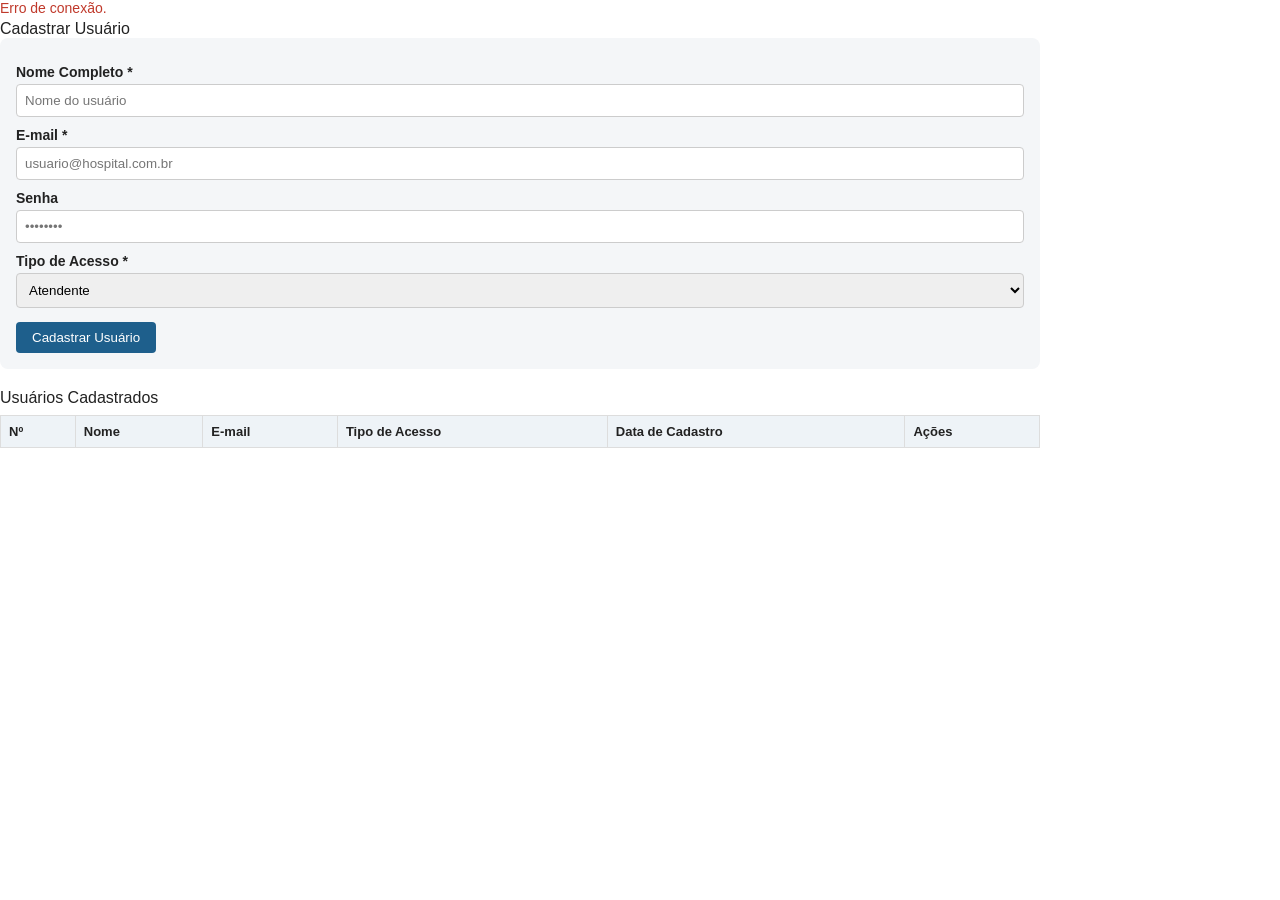
<file: views/usuarios.html>
<!DOCTYPE html>
<html lang="pt-br">
<head>
    <meta charset="UTF-8">
    <title>Usuários</title>
    <link rel="stylesheet" href="../css/style.css">
</head>
<body style="background:var(--surface-raised); padding:0; margin:0;">

<div class="page-body">

    <div id="mensagem" class="mensagem"></div>

    <div class="card">
        <div class="card-header">
            <span class="card-title" id="titulo-form">Cadastrar Usuário</span>
        </div>
        <div class="card-body">
            <form id="form-usuario">
                <input type="hidden" id="id_usuario">
                <div class="form-grid">
                    <div class="form-group">
                        <label for="nome">Nome Completo *</label>
                        <input type="text" id="nome" required maxlength="100" placeholder="Nome do usuário">
                    </div>
                    <div class="form-group">
                        <label for="email">E-mail *</label>
                        <input type="email" id="email" required maxlength="100" placeholder="usuario@hospital.com.br">
                    </div>
                    <div class="form-group">
                        <label for="senha">Senha <span id="label-senha-opcional" style="display:none; font-weight:400; color:var(--text-muted);">(manter em branco para não alterar)</span></label>
                        <input type="password" id="senha" placeholder="••••••••">
                    </div>
                    <div class="form-group">
                        <label for="tipo_usuario">Tipo de Acesso *</label>
                        <select id="tipo_usuario" required>
                            <option value="atendente">Atendente</option>
                            <option value="tecnico">Técnico</option>
                            <option value="admin">Administrador</option>
                        </select>
                    </div>
                </div>
                <div class="form-actions">
                    <button type="submit" class="btn btn-primary" id="btn-salvar">Cadastrar Usuário</button>
                    <button type="button" class="btn btn-secondary" id="btn-cancelar" style="display:none">Cancelar Edição</button>
                </div>
            </form>
        </div>
    </div>

    <div class="table-section">
        <div class="table-section-header">
            <span class="table-section-title">Usuários Cadastrados</span>
        </div>
        <div class="table-container">
            <table>
                <thead>
                    <tr>
                        <th>Nº</th>
                        <th>Nome</th>
                        <th>E-mail</th>
                        <th>Tipo de Acesso</th>
                        <th>Data de Cadastro</th>
                        <th>Ações</th>
                    </tr>
                </thead>
                <tbody id="corpo-tabela"></tbody>
            </table>
        </div>
    </div>

</div>

<script>
const API_URL = '../api/usuarios.php';
const form = document.getElementById('form-usuario');
const campoId = document.getElementById('id_usuario');
const campoNome = document.getElementById('nome');
const campoEmail = document.getElementById('email');
const campoSenha = document.getElementById('senha');
const campoTipo = document.getElementById('tipo_usuario');
const labelSenhaOpcional = document.getElementById('label-senha-opcional');
const btnCancelar = document.getElementById('btn-cancelar');
const corpoTabela = document.getElementById('corpo-tabela');
const mensagem = document.getElementById('mensagem');
const tituloForm = document.getElementById('titulo-form');

const tipoLabel = { atendente: 'Atendente', tecnico: 'Técnico', admin: 'Administrador' };
const tipoBadge = { atendente: 'badge-baixa', tecnico: 'badge-media', admin: 'badge-urgente' };

function mostrarMensagem(texto, tipo) {
    mensagem.textContent = texto;
    mensagem.className = 'mensagem ' + tipo;
    clearTimeout(mensagem._t);
    mensagem._t = setTimeout(() => { mensagem.className = 'mensagem'; }, 5000);
}

function formatarData(dt) {
    if (!dt) return '—';
    const d = new Date(dt);
    return String(d.getDate()).padStart(2,'0') + '/' + String(d.getMonth()+1).padStart(2,'0') + '/' + d.getFullYear();
}

async function carregarUsuarios() {
    try {
        const res = await fetch(API_URL);
        const resultado = await res.json();
        corpoTabela.innerHTML = '';
        if (!resultado.sucesso) { mostrarMensagem(resultado.erro || 'Erro ao carregar.', 'erro'); return; }
        if (resultado.dados.length === 0) {
            corpoTabela.innerHTML = '<tr><td colspan="6" class="text-muted" style="text-align:center;padding:24px;">Nenhum usuário cadastrado.</td></tr>';
            return;
        }
        resultado.dados.forEach(u => {
            const tr = document.createElement('tr');
            const cls = tipoBadge[u.tipo_usuario] || 'badge-baixa';
            tr.innerHTML = `
                <td><span class="tag-id">#${String(u.id_usuario).padStart(4,'0')}</span></td>
                <td><strong>${u.nome}</strong></td>
                <td>${u.email}</td>
                <td><span class="badge ${cls}">${tipoLabel[u.tipo_usuario] || u.tipo_usuario}</span></td>
                <td class="text-muted" style="font-size:12px;">${formatarData(u.data_cadastro)}</td>
                <td>
                    <div class="td-actions">
                        <button class="btn btn-edit btn-sm btn-editar" data-id="${u.id_usuario}">Editar</button>
                        <button class="btn btn-danger btn-sm btn-excluir" data-id="${u.id_usuario}">Excluir</button>
                    </div>
                </td>`;
            corpoTabela.appendChild(tr);
        });
    } catch (e) { mostrarMensagem('Erro de conexão.', 'erro'); }
}

form.addEventListener('submit', async (ev) => {
    ev.preventDefault();
    const id = campoId.value;
    const payload = { nome: campoNome.value, email: campoEmail.value, tipo_usuario: campoTipo.value };
    if (campoSenha.value) payload.senha = campoSenha.value;
    try {
        const res = await fetch(id ? `${API_URL}?id=${id}` : API_URL, { method: id ? 'PUT' : 'POST', headers: {'Content-Type':'application/json'}, body: JSON.stringify(payload) });
        const resultado = await res.json();
        if (!resultado.sucesso) { mostrarMensagem(resultado.erro || 'Erro ao salvar.', 'erro'); return; }
        mostrarMensagem(id ? 'Usuário atualizado.' : 'Usuário cadastrado.', 'sucesso');
        limparFormulario();
        carregarUsuarios();
    } catch (e) { mostrarMensagem('Erro de comunicação.', 'erro'); }
});

corpoTabela.addEventListener('click', async (ev) => {
    const target = ev.target.closest('button');
    if (!target) return;
    const id = target.dataset.id;
    if (target.classList.contains('btn-excluir')) {
        if (!confirm('Confirma a exclusão deste usuário?')) return;
        try {
            const res = await fetch(`${API_URL}?id=${id}`, {method:'DELETE'});
            const resultado = await res.json();
            if (!resultado.sucesso) { mostrarMensagem(resultado.erro || 'Erro ao excluir.', 'erro'); return; }
            mostrarMensagem('Usuário excluído.', 'sucesso');
            carregarUsuarios();
        } catch (e) { mostrarMensagem('Erro ao excluir.', 'erro'); }
    }
    if (target.classList.contains('btn-editar')) {
        try {
            const res = await fetch(`${API_URL}?id=${id}`);
            const resultado = await res.json();
            if (!resultado.sucesso) return;
            const u = resultado.dados;
            campoId.value = u.id_usuario;
            campoNome.value = u.nome;
            campoEmail.value = u.email;
            campoTipo.value = u.tipo_usuario;
            campoSenha.value = '';
            tituloForm.textContent = `Editar Usuário — ${u.nome}`;
            labelSenhaOpcional.style.display = 'inline';
            document.getElementById('btn-salvar').textContent = 'Salvar Alterações';
            btnCancelar.style.display = '';
            window.scrollTo({top:0, behavior:'smooth'});
        } catch (e) { mostrarMensagem('Erro ao carregar usuário.', 'erro'); }
    }
});

btnCancelar.addEventListener('click', limparFormulario);

function limparFormulario() {
    form.reset();
    campoId.value = '';
    labelSenhaOpcional.style.display = 'none';
    tituloForm.textContent = 'Cadastrar Usuário';
    document.getElementById('btn-salvar').textContent = 'Cadastrar Usuário';
    btnCancelar.style.display = 'none';
}

carregarUsuarios();
</script>
</body>
</html>
</file>
<file: css/style.css>
* { box-sizing: border-box; }
body { font-family: Arial, Helvetica, sans-serif; max-width: 1040px; margin: 0 auto; padding: 0 20px 40px; color: #222; }
h1 { font-size: 22px; }
h2 { font-size: 17px; margin-top: 28px; }
a { color: #1e5f8c; }

/* topo / menu */
#topo { display: flex; justify-content: space-between; align-items: center; gap: 12px; flex-wrap: wrap;
        padding: 12px 0; border-bottom: 2px solid #1e5f8c; margin-bottom: 20px; }
#topo nav a { margin-right: 16px; text-decoration: none; font-weight: bold; padding-bottom: 4px; }
#topo nav a.ativo { border-bottom: 3px solid #1e5f8c; }
#topo .usuario { font-size: 13px; }

/* formulários */
form { background: #f4f6f8; padding: 16px; border-radius: 8px; margin-bottom: 20px; }
label { display: block; margin-top: 10px; font-weight: bold; font-size: 14px; }
input, textarea, select { width: 100%; padding: 8px; margin-top: 4px; border: 1px solid #ccc; border-radius: 4px; font-family: inherit; }
.linha-form { display: grid; grid-template-columns: repeat(auto-fit, minmax(200px, 1fr)); gap: 0 16px; }
button { margin-top: 14px; padding: 8px 16px; border: none; border-radius: 4px; cursor: pointer; background: #1e5f8c; color: #fff; }
button:hover { opacity: .9; }
button.secundario { background: #888; }
button.perigo { background: #d9534f; }
button.alerta { background: #f0ad4e; color: #222; }

/* tabelas */
table { width: 100%; border-collapse: collapse; margin-top: 8px; }
th, td { border: 1px solid #ddd; padding: 8px; text-align: left; font-size: 13px; vertical-align: top; }
th { background: #eef3f7; }
td.acoes button { margin: 0 4px 0 0; padding: 4px 8px; font-size: 12px; }
.vazio { color: #777; text-align: center; }

/* filtros */
.filtros { background: #f4f6f8; padding: 12px 16px; border-radius: 8px; display: grid;
           grid-template-columns: repeat(auto-fit, minmax(150px, 1fr)); gap: 0 12px; align-items: end; }
.filtros button { margin-top: 10px; }

/* mensagens */
#mensagem { font-size: 14px; min-height: 20px; }
#mensagem.erro { color: #c0392b; }
#mensagem.sucesso { color: #2e7d32; }

/* selos de status/prioridade */
.selo { display: inline-block; padding: 2px 8px; border-radius: 10px; font-size: 12px; background: #ddd; }
.status-1 { background: #d6e9f8; } .status-2 { background: #fff0c2; }
.status-3 { background: #d4edda; } .status-4 { background: #e2e2e2; text-decoration: line-through; }
.prio-3 { background: #ffe0b2; } .prio-4 { background: #f8c9c4; font-weight: bold; }

/* detalhe do chamado */
.cartao { background: #f4f6f8; padding: 16px; border-radius: 8px; margin-bottom: 20px; }
.dados-chamado { display: grid; grid-template-columns: repeat(auto-fit, minmax(220px, 1fr)); gap: 8px 16px; font-size: 14px; }
.dados-chamado b { display: block; font-size: 12px; color: #555; }
.descricao-chamado { white-space: pre-wrap; margin-top: 12px; }
.linha-tempo { list-style: none; padding: 0; margin: 0; }
.linha-tempo li { border-left: 3px solid #1e5f8c; padding: 4px 0 12px 12px; margin-left: 6px; }
.linha-tempo .meta { font-size: 12px; color: #555; }
.linha-tempo .texto { white-space: pre-wrap; font-size: 14px; }

/* login */
.container { max-width: 360px; margin: 80px auto; background: #f4f6f8; padding: 32px; border-radius: 8px; }
.container h1 { font-size: 18px; text-align: center; }
.container button { width: 100%; padding: 10px 20px; margin-top: 20px; }
.container #mensagem { text-align: center; color: #c0392b; }
</file>
